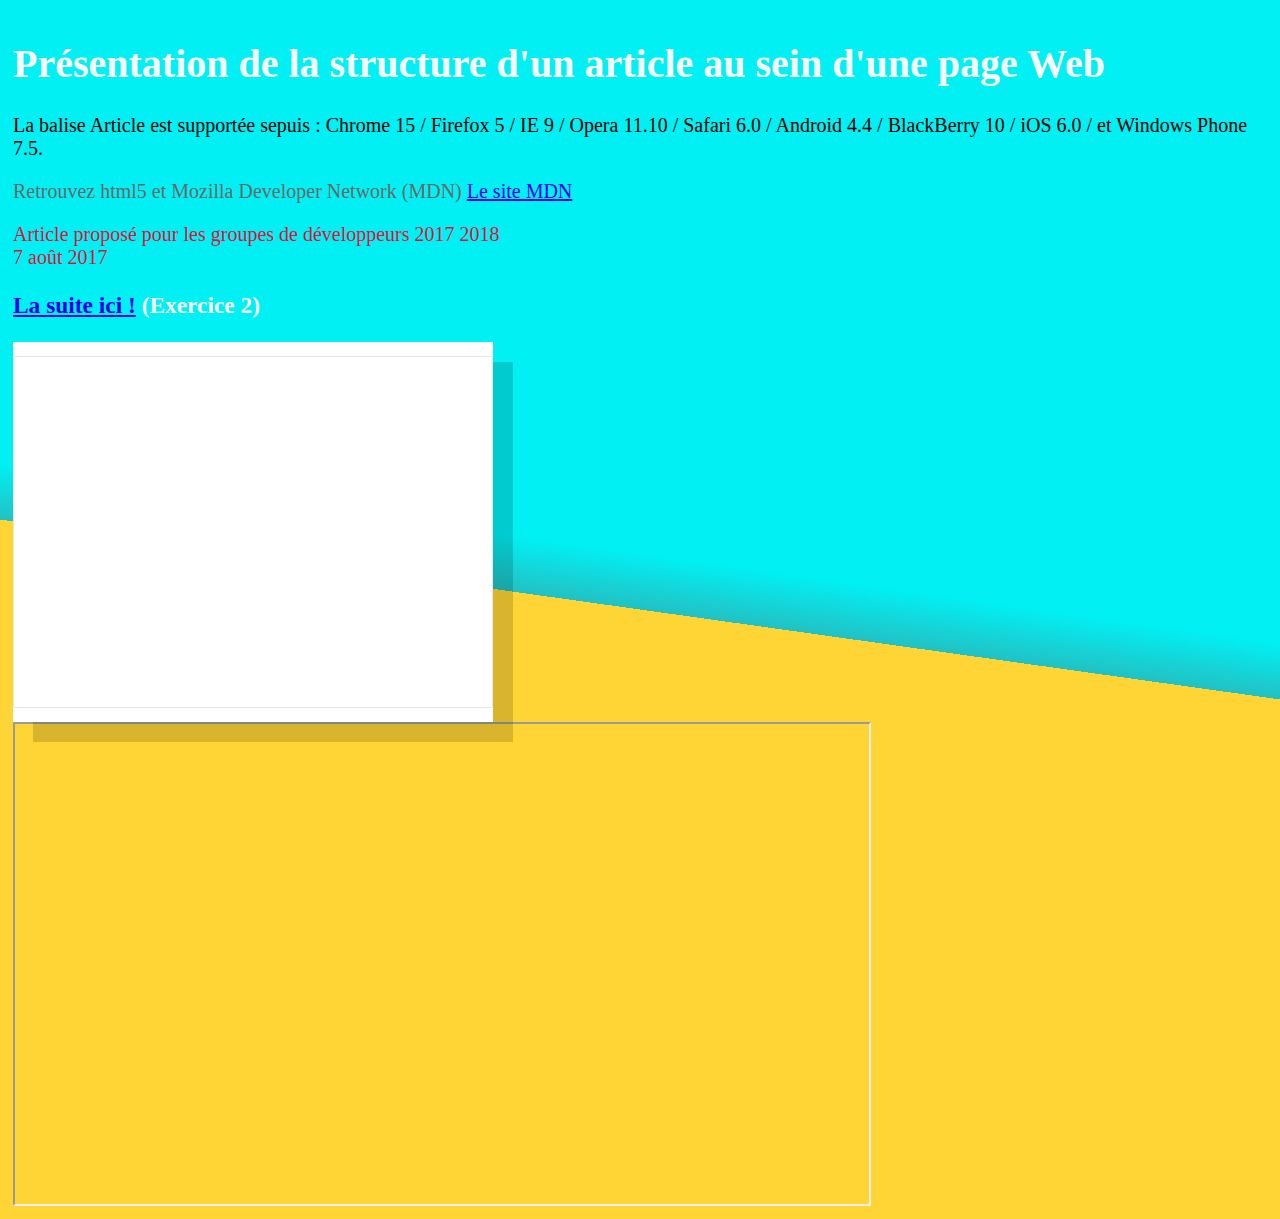
<file: Exo1.html>
<!DOCTYPE html>
<html xmlns="http://www.w3.org/1999/html">
<head>
    <link rel="stylesheet" href="style/template.css">
    <title>Structure d'un article</title>
    <meta charset="utf-8">
</head>
<body>
<article>
<H1>Présentation de la structure d'un article au sein d'une page Web</H1>
</article>
<article>
La balise Article est supportée sepuis : Chrome 15 / Firefox 5 / IE 9 / Opera 11.10 /
Safari 6.0 / Android 4.4 / BlackBerry 10 / iOS 6.0 / et Windows Phone 7.5.
</article>
<article>
    <p>Retrouvez html5 et Mozilla Developer Network (MDN) <a HREF="www.google.com">Le site MDN</a></p>
</article>
<article>
<p class="erreur"> Article proposé pour les groupes de développeurs 2017 2018<br>7 août 2017</p>
</article>
<H3><a href="Exo2.html">La suite ici !</a> (Exercice 2) </H3>
<div id="tv"><div class="padlet-embed" style="border:1px solid rgba(0,0,0,0.1);border-radius:2px;box-sizing:border-box;overflow:hidden;position:relative;width:480px;height:352px;max-width:100%"><iframe src="https://padlet.com/padlets/e19drhtkpte0qpvz/embeds/preview_embed" style="width:100%;height:100%;display:block;padding:0;margin:0" frameborder="0"></iframe></div></div>
<main><iframe width="854" height="480" src="https://www.youtube.com/embed/NdCr-KOiMo0" title="YouTube video player" frameborder="1" allow="accelerometer; autoplay; clipboard-write; encrypted-media; gyroscope; picture-in-picture" allowfullscreen></iframe></main>

</body>
</html>
</file>
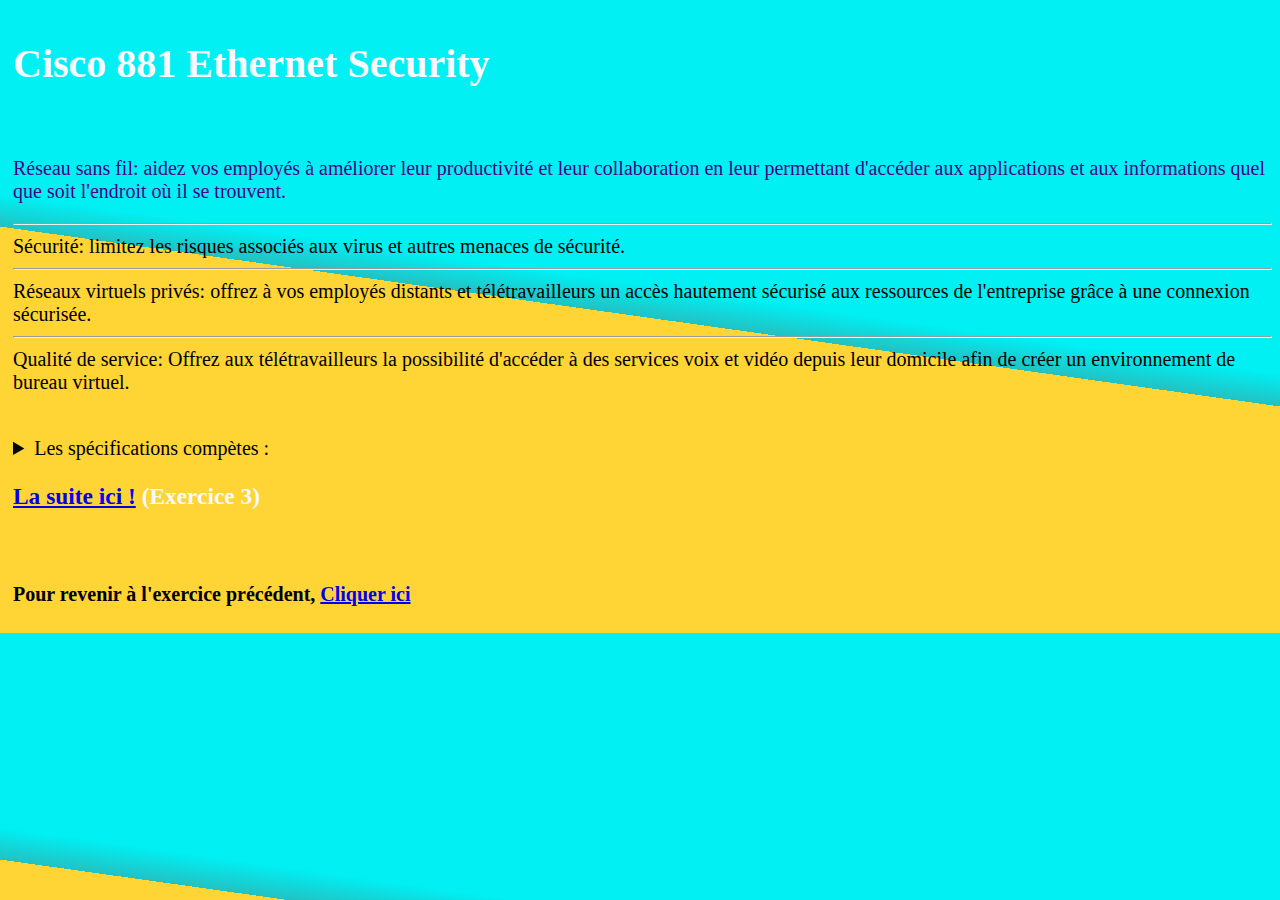
<file: Exo2.html>
<!DOCTYPE html>
<html>
<head>
    <link rel="stylesheet" href="style/template.css">
    <title>Une fiche produits et ses spécificités</title>
    <meta charset="utf-8">
</head>
<body>
<H1>Cisco 881 Ethernet Security</H1>
<br>
<article>
    <p id="val">Réseau sans fil: aidez vos employés à améliorer leur productivité et leur collaboration
    en leur permettant d'accéder aux applications et aux informations quel que soit l'endroit où il se trouvent.
    </p>
</article>
<article>
    <hr>
    Sécurité: limitez les risques associés aux virus et autres menaces de sécurité.
</article>
<article>
    <hr>
Réseaux virtuels privés: offrez à vos employés distants et télétravailleurs un accès hautement sécurisé aux ressources de l'entreprise
grâce à une connexion sécurisée.
</article>
<article>
    <hr>
Qualité de service: Offrez aux télétravailleurs la possibilité d'accéder à des services voix et vidéo depuis leur domicile afin de créer un environnement de bureau virtuel.</p>
</article>
<br>
<details> <SUMMARY>Les spécifications compètes :</SUMMARY>
    <table>
        <tr>
            <td>Description du produit </td><td>|</td><td> Cisco 881 Ethernet Security - routeur sans fils - 802.11b/g/n (draft 2.0) - Ordinateur de bureau</td>
        </tr>
        <tr>
            <td>Type de périphérique </td><td>|</td><td> Routeur sans fil - commutateur 4 ports (intégré)</td>
        </tr>
        <tr>
            <td>Protocole de gestion à distance </td><td>|</td><td> Telnet,SNMP 3,HTTP,HTTPS,SSH</td>
        </tr>
        <tr>
            <td>Garantie du fabricant </td><td>|</td><td> 1 an</td>
        </tr>
        <tr>
            <td>Prix Tarif HT </td><td>|</td><td> 889.88</td>
        </tr>
        <!--Tableau-->
    </table>
</details>
<H3><a href="Exo3.html">La suite ici !</a> (Exercice 3) </H3>
<br>
<H4>Pour revenir à l'exercice précédent, <a href="Exo1.html"><b>Cliquer ici</b></a></H4>
</body>
</html>
</file>
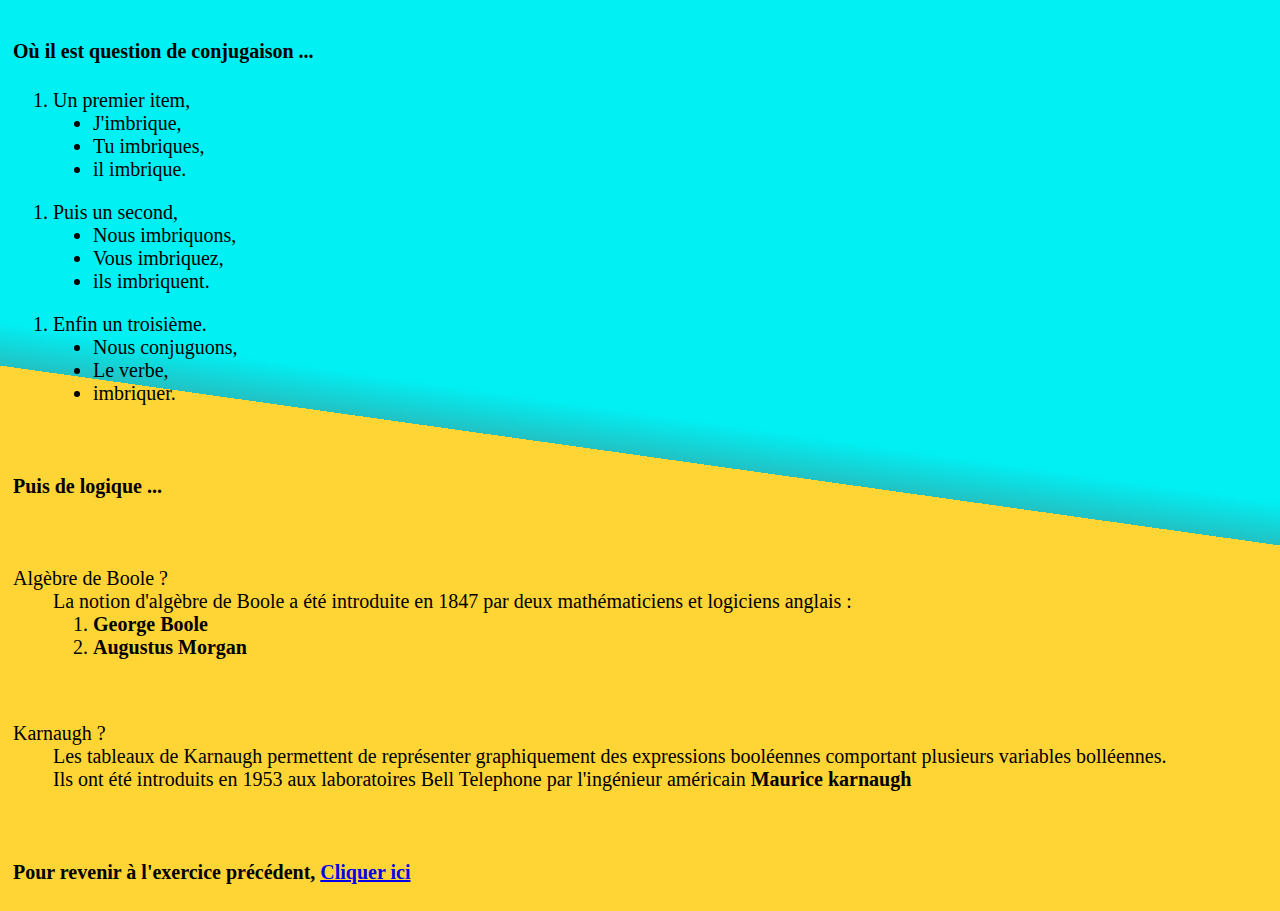
<file: Exo3.html>
<!DOCTYPE html>
<html>
<head>
    <link rel="stylesheet" href="style/template.css">
    <title>Manipulation des listes</title>
    <meta charset="utf-8">
</head>
<body>
<H4>Où il est question de conjugaison ...</H4>
<dl>
    <dt>
    <ol>
        <li>Un premier item,</li>
    </ol>
    </dt>
    <dd>
        <ul>
            <li>J'imbrique,</li>
            <li>Tu imbriques,</li>
            <li>il imbrique.</li>
        </ul>
    </dd>
</dl>
<dl>
    <dt>
        <ol>
            <li>Puis un second,</li>
        </ol>
    </dt>
    <dd>
        <ul>
            <li>Nous imbriquons,</li>
            <li>Vous imbriquez,</li>
            <li>ils imbriquent.</li>
        </ul>
    </dd>
</dl>
<dl>
    <dt>
        <ol>
            <li>Enfin un troisième.</li>
        </ol>
    </dt>
    <dd>
        <ul>
            <li>Nous conjuguons,</li>
            <li>Le verbe,</li>
            <li>imbriquer.</li>
        </ul>
    </dd>
</dl>
<br>
<h4>Puis de logique ...</h4>
<br>
<dl>
    <dt>
        Algèbre de Boole ?
    </dt>
    <dd>
        La notion d'algèbre de Boole a été introduite en 1847
        par deux mathématiciens et logiciens anglais :
        <ol>
            <li><b>George Boole</b></li>
            <li><b>Augustus Morgan</b></li>
        </ol>
    </dd>
</dl>
<br>
<dl>
    <dt>
        Karnaugh ?
    </dt>
    <dd>
        Les tableaux de Karnaugh permettent de représenter graphiquement des expressions
        booléennes comportant plusieurs variables bolléennes.
    </dd>
    <dd>
        Ils ont été introduits en 1953 aux laboratoires Bell Telephone
        par l'ingénieur américain <b>Maurice karnaugh</b>
    </dd>
</dl>
<br>
<H4>Pour revenir à l'exercice précédent, <a href="Exo2.html"><b>Cliquer ici</b></a></H4>
</body>
</html>
</file>
<file: style/template.css>
body {
    padding-top: 5px;
    padding-left: 5px;
    font-size: 20px;
    font-family: Consolas;
    background: rgb(255,212,53);
    background: linear-gradient(8deg, rgba(255,212,53,1) 50%, rgba(34,193,195,1) 50%, rgba(0,240,244,1) 54%);

}
h1,h2,h3,h5 {
          color: ghostwhite;
      }
h1{
    font-size: 40px;
}
p{
    color: dimgray;
}
.erreur{
    color: crimson;
}
#val {
    color: indigo;
}
textarea :focus{
    color: forestgreen;
    font-size: small;
}
a :hover{
    text-transform: uppercase;
}
p ::first-letter{
    color: green;
    font-size: 140%;
}
div{
    align-content: center;
}
iframe{
    align-content: center;
}
#tv {
    position: relative;
    width: 480px;
    height: 380px;
    background: white;
    border-radius: 0% 0% 0% 0% / 0% 0% 0% 0% ;
    color: white;
    box-shadow: 20px 20px rgba(0,0,0,.15);
    transition: all .4s ease;
}
#tv:hover {
    border-radius: 0% 0% 50% 50% / 0% 0% 5% 5% ;
    box-shadow: 10px 10px rgba(0,0,0,.25);
}
</file>
